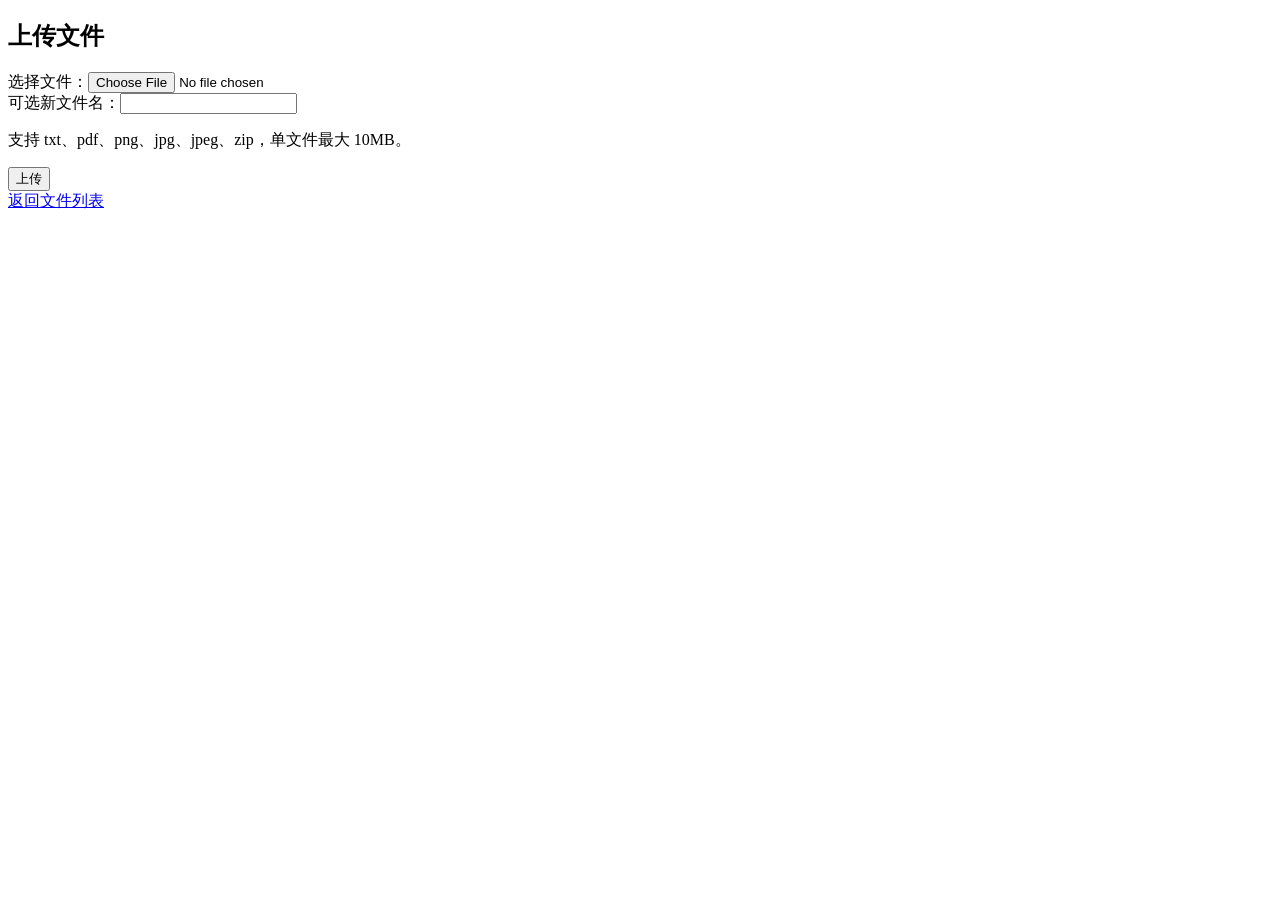
<file: disk/templates/upload.html>
<!DOCTYPE html>
<html>
<head>
<meta charset="UTF-8">
<title>上传文件</title>
</head>
<body>
    <h2>上传文件</h2>
    <form action="/upload" method="post" enctype="multipart/form-data">
        <input type="hidden" name="csrf_token" value="{{ csrf_token }}">
        选择文件：<input type="file" name="file"><br>
        可选新文件名：<input type="text" name="customName"><br>
        <p>支持 txt、pdf、png、jpg、jpeg、zip，单文件最大 10MB。</p>
        <button type="submit">上传</button>
    </form>
    <a href="/listfiles">返回文件列表</a>
</body>
</html>
</file>
